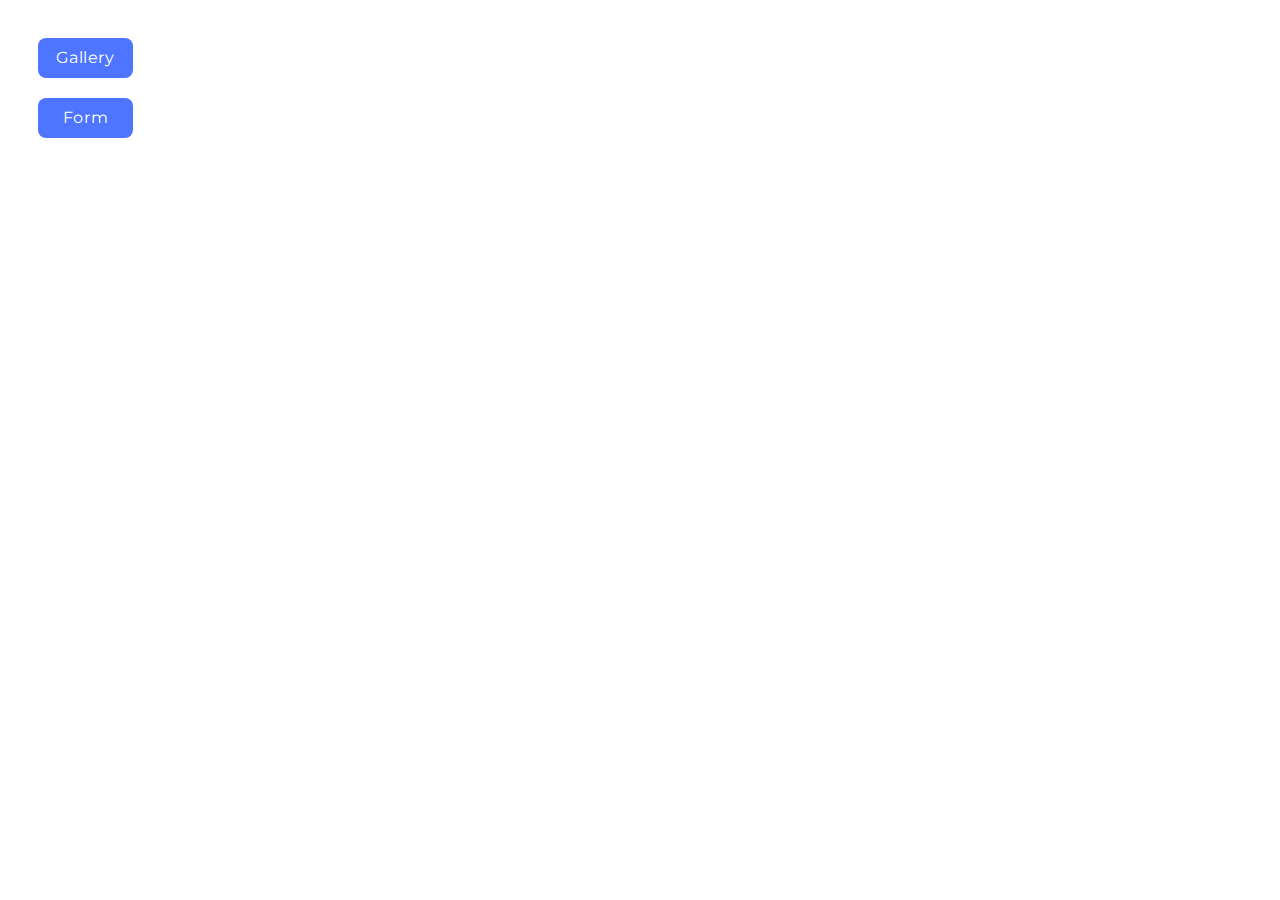
<file: src/index.html>
<!DOCTYPE html>
<html lang="en">
  <head>
    <meta charset="UTF-8" />
    <meta name="viewport" content="width=device-width, initial-scale=1.0" />
    <title>Home Work 9</title>
    <link rel="stylesheet" href="./css/styles.css" />
  </head>
  <body>
    <ul>
      <li>
        <a class="nav-link" href="./1-gallery.html">Gallery</a>
      </li>
      <li>
        <a class="nav-link" href="./2-form.html">Form</a>
      </li>
    </ul>
  </body>
</html>
</file>
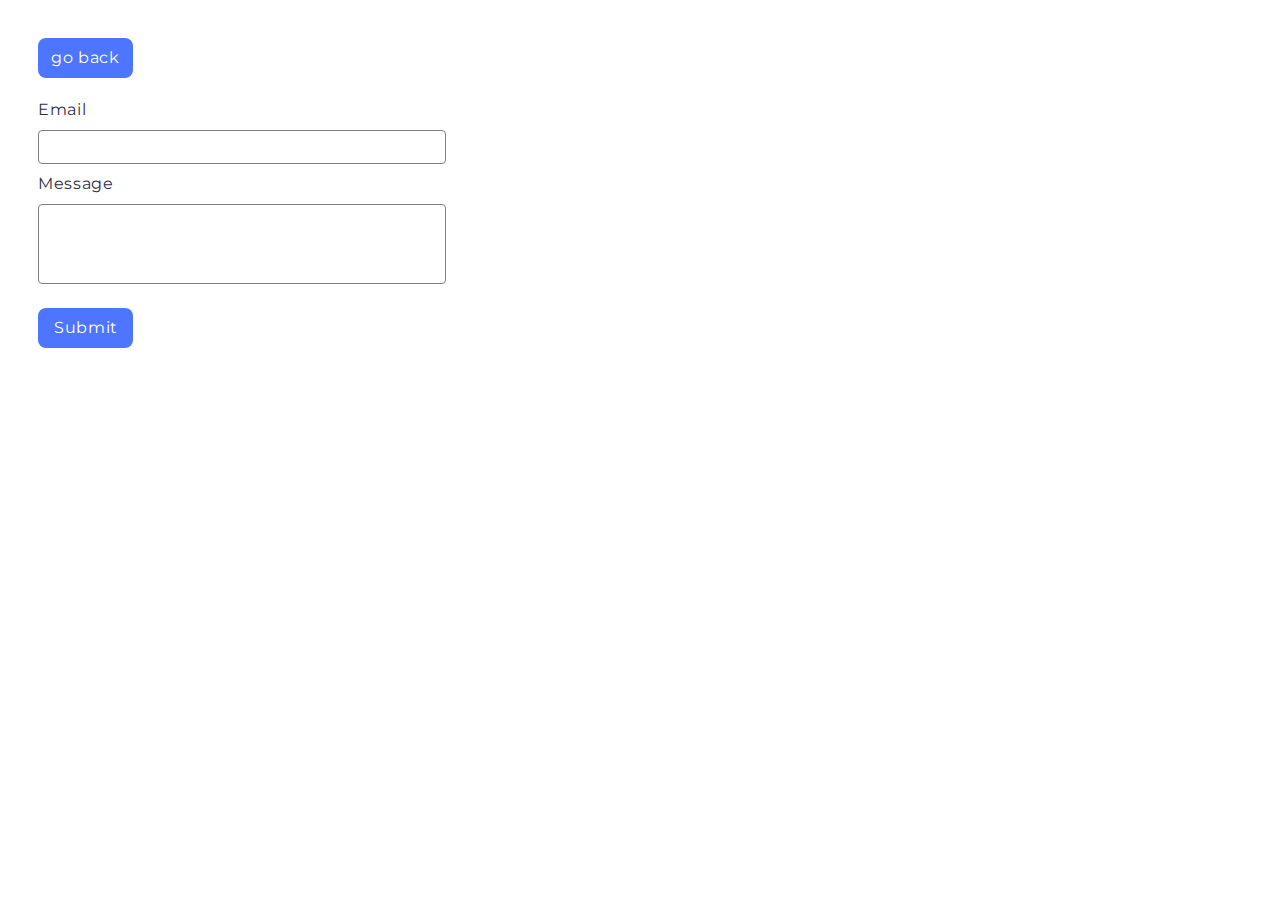
<file: src/2-form.html>
<!DOCTYPE html>
<html lang="en">
  <head>
    <meta charset="UTF-8" />
    <meta http-equiv="X-UA-Compatible" content="IE=edge" />
    <meta name="viewport" content="width=device-width, initial-scale=1.0" />
    <title>Form</title>
    <link rel="stylesheet" href="./css/styles.css" />

  </head>
  <body>
    <a class="nav-link" href="./index.html">go back</a>
<form class="feedback-form" autocomplete="off">
  <label>
    Email
    <input type="email" name="email" autofocus />
  </label>
  <label>
    Message
    <textarea name="message" rows="8"></textarea>
  </label>
  <button type="submit">Submit</button>
  <script type="module" src="./js/2-form.js"></script>
</form>

  </body>
</html>
</file>
<file: src/css/styles.css>
@import url('./base.css');
@import url('./1-gallery.css');
@import url('./2-form.css');

body {
  padding: 30px;
}
</file>
